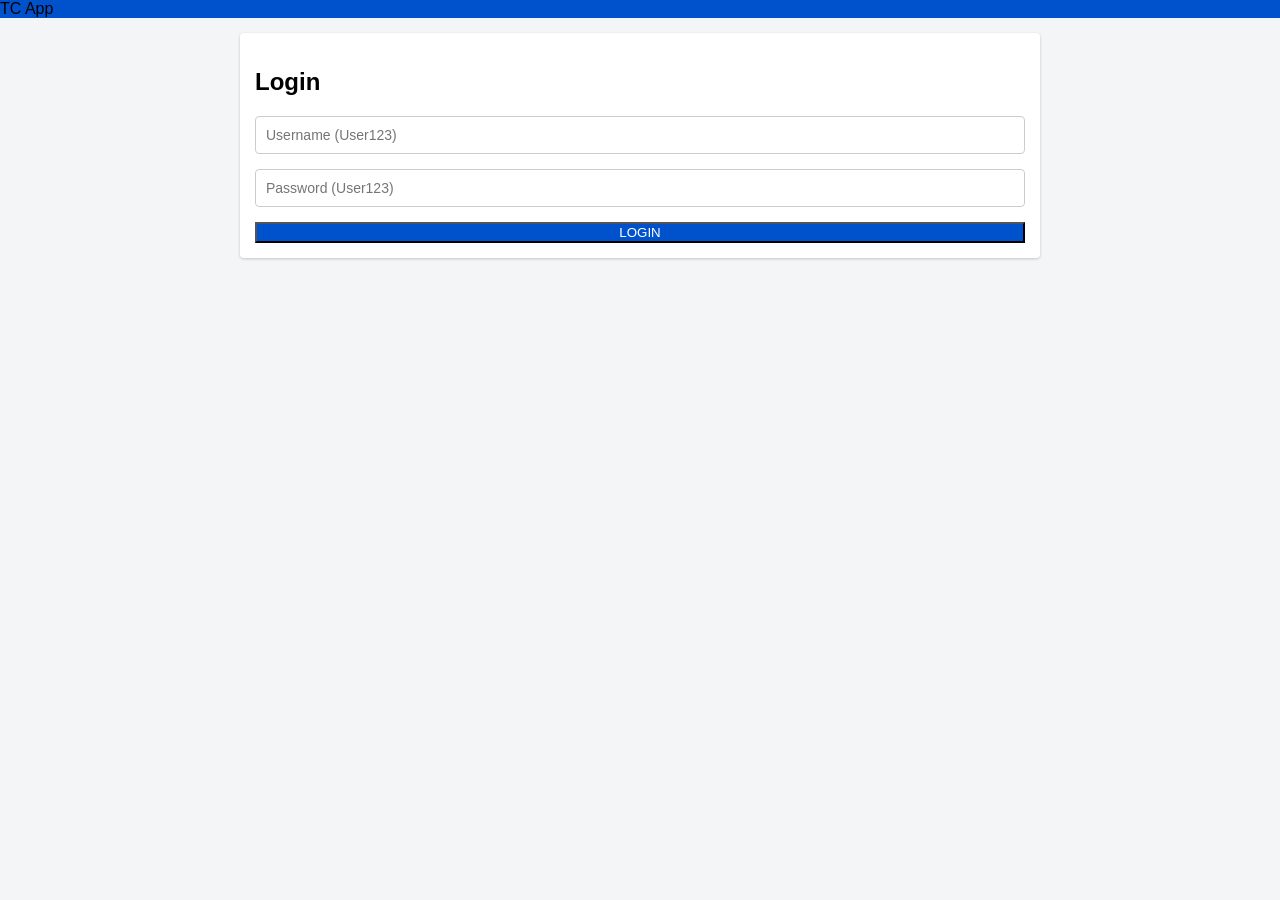
<file: index.html>
<!DOCTYPE html>
<html lang="en">
<head>
    <title>TC App - Login</title>
    <meta name="viewport" content="width=device-width, initial-scale=1.0">
    <link rel="stylesheet" href="https://fonts.googleapis.com/icon?family=Material+Icons">
    <link rel="stylesheet" href="https://code.getmdl.io/1.3.0/material.indigo-pink.min.css">
    <link rel="stylesheet" href="css/style.css">
</head>
<body>
    <div class="mdl-layout mdl-layout--fixed-header">
        <header class="mdl-layout__header"><div class="mdl-layout__header-row"><span class="mdl-layout-title">TC App</span></div></header>
        <main class="mdl-layout__content">
            <div class="page-content">
                <div class="card">
                    <h2>Login</h2>
                    <form onsubmit="handleLogin(event)">
                        <input type="text" id="user" class="tc-input" placeholder="Username (User123)" required>
                        <input type="password" id="pass" class="tc-input" placeholder="Password (User123)" required>
                        <button type="submit" class="mdl-button mdl-js-button mdl-button--raised tc-btn-blue">LOGIN</button>
                    </form>
                </div>
            </div>
        </main>
    </div>
    <script>
        function handleLogin(e) {
            e.preventDefault();
            if(document.getElementById('user').value === 'User123') {
                sessionStorage.setItem('tcUser', 'User123');
                window.location.href = 'location.html';
            } else {
                alert("Invalid Credentials. Use User123.");
            }
        }
    </script>
</body>
</html>
</file>
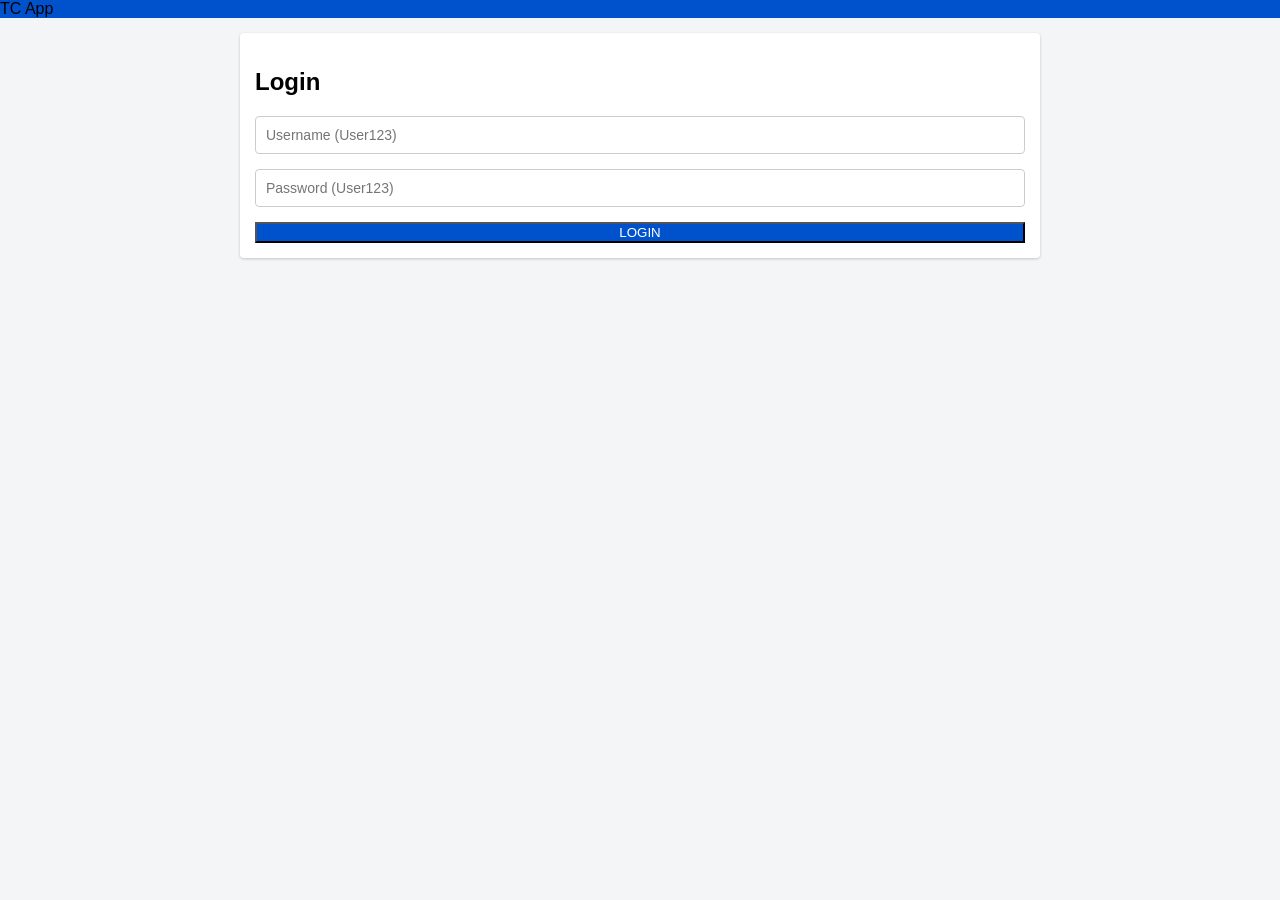
<file: dashboard.html>
<!DOCTYPE html>
<html lang="en">
<head>
    <title>TC App - Unloading</title>
    <link rel="stylesheet" href="css/style.css">
</head>
<body>
    <div class="header">
        <div>☰ TC App</div>
        <div><a href="#" onclick="handleLogout()">Logout</a></div>
    </div>
    
    <div class="container">
        <div class="breadcrumbs">
            CentralHub_L_MUMX > HR55AW6652 > FLEET > B2C - LINEHAUL > CentralHub_L_KAL1
        </div>
        
        <div class="tabs">
            <div class="tab active">UNLOADING</div>
            <div class="tab">DEPARTURE_VERIFICATION</div>
        </div>

        <button class="btn btn-pink" style="margin-bottom: 15px;">&larr; Back</button>

        <div class="card">
            <div style="display: flex; justify-content: space-between;">
                <strong>Progress</strong>
                <span>752 / 812</span>
            </div>
            <div class="progress-container">
                <div class="progress-bar" style="width: 92%;"></div>
            </div>

            <h3 style="background: #eee; padding: 10px; cursor: pointer;">Delivered (158 items) ▼</h3>
            <table class="data-table">
                <thead>
                    <tr>
                        <th>ID</th>
                        <th>Weight</th>
                    </tr>
                </thead>
                <tbody id="shipment-data">
                    </tbody>
            </table>

            <br>
            <button class="btn btn-pink">SCAN</button>
            <button class="btn btn-blue">FINISH</button>
        </div>
    </div>
    <script src="js/data.js"></script>
    <script src="js/app.js"></script>
</body>
</html>
</file>
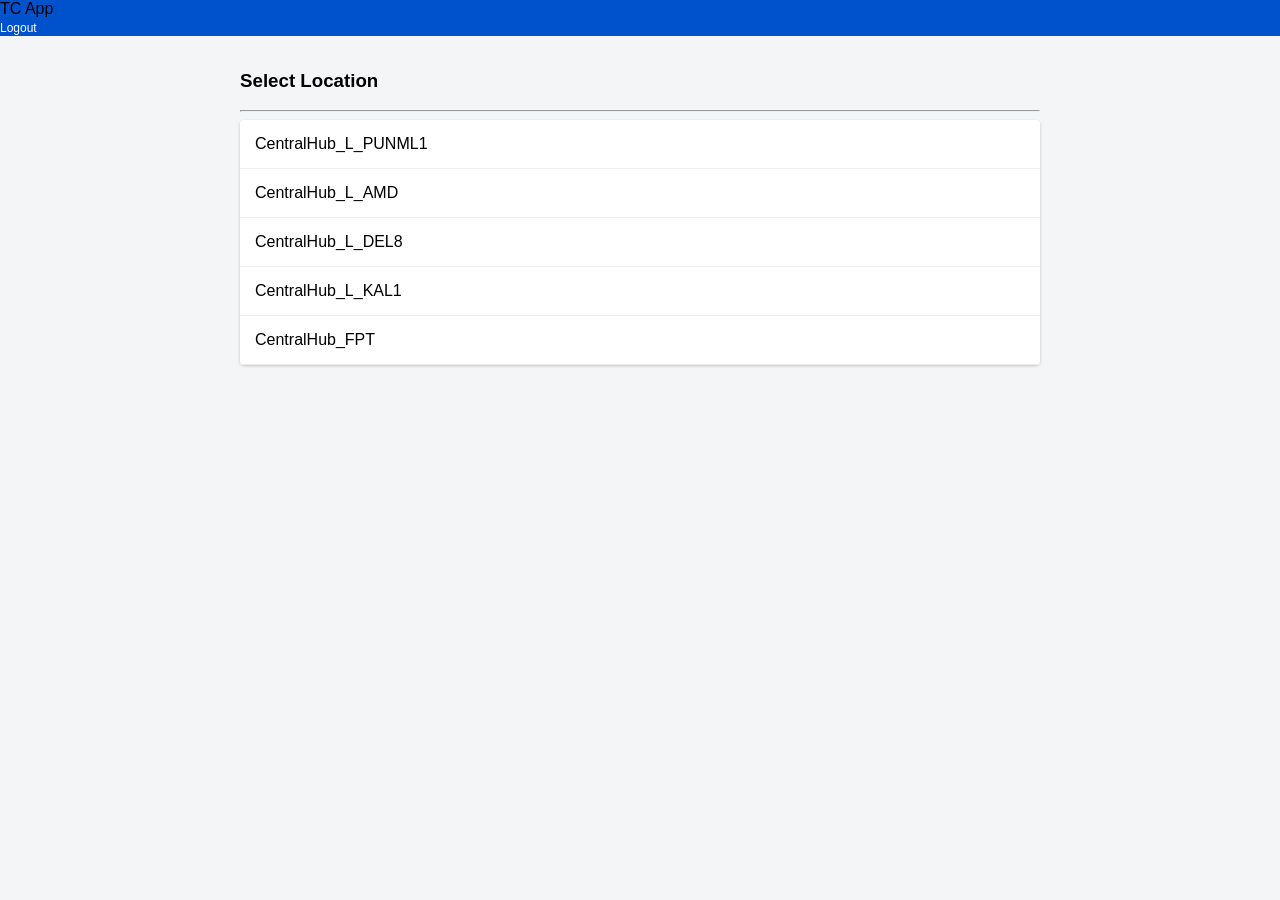
<file: location.html>
<!DOCTYPE html>
<html lang="en">
<head>
    <title>TC App - Location</title>
    <meta name="viewport" content="width=device-width, initial-scale=1.0">
    <link rel="stylesheet" href="https://fonts.googleapis.com/icon?family=Material+Icons">
    <link rel="stylesheet" href="https://code.getmdl.io/1.3.0/material.indigo-pink.min.css">
    <link rel="stylesheet" href="css/style.css">
</head>
<body>
    <div class="mdl-layout mdl-layout--fixed-header">
        <header class="mdl-layout__header">
            <div class="mdl-layout__header-row">
                <span class="mdl-layout-title">TC App</span>
                <div class="mdl-layout-spacer"></div>
                <a href="index.html" style="color: white; text-decoration: none; font-size: 12px;">Logout</a>
            </div>
        </header>
        <main class="mdl-layout__content">
            <div class="page-content">
                <h3>Select Location</h3>
                <hr>
                <div class="card" style="padding: 0;">
                    <div class="list-item" onclick="selectLoc('CentralHub_L_PUNML1')">CentralHub_L_PUNML1</div>
                    <div class="list-item" onclick="selectLoc('CentralHub_L_AMD')">CentralHub_L_AMD</div>
                    <div class="list-item" onclick="selectLoc('CentralHub_L_DEL8')">CentralHub_L_DEL8</div>
                    <div class="list-item" onclick="selectLoc('CentralHub_L_KAL1')">CentralHub_L_KAL1</div>
                    <div class="list-item" onclick="selectLoc('CentralHub_FPT')">CentralHub_FPT</div>
                </div>
            </div>
        </main>
    </div>
    <script>
        function selectLoc(loc) {
            sessionStorage.setItem('tcLocation', loc);
            window.location.href = 'vehicle.html';
        }
    </script>
</body>
</html>
</file>
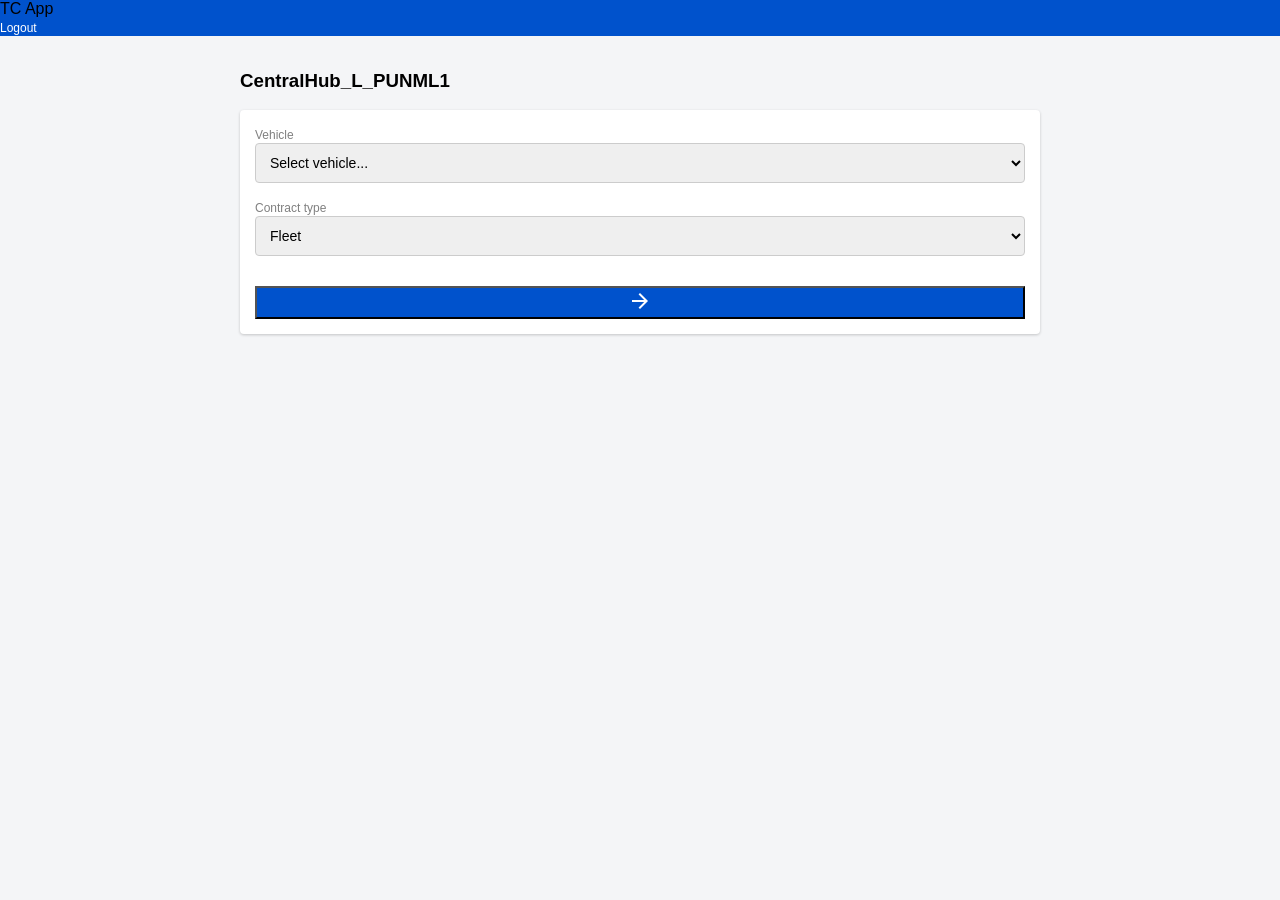
<file: vehicle.html>
<!DOCTYPE html>
<html lang="en">
<head>
    <title>TC App - Vehicle</title>
    <meta name="viewport" content="width=device-width, initial-scale=1.0">
    <link rel="stylesheet" href="https://fonts.googleapis.com/icon?family=Material+Icons">
    <link rel="stylesheet" href="https://code.getmdl.io/1.3.0/material.indigo-pink.min.css">
    <link rel="stylesheet" href="css/style.css">
</head>
<body>
    <div class="mdl-layout mdl-layout--fixed-header">
        <header class="mdl-layout__header">
            <div class="mdl-layout__header-row">
                <span class="mdl-layout-title">TC App</span>
                <div class="mdl-layout-spacer"></div>
                <a href="index.html" style="color: white; text-decoration: none; font-size: 12px;">Logout</a>
            </div>
        </header>
        <main class="mdl-layout__content">
            <div class="page-content">
                <h3 id="loc-display">Location</h3>
                <div class="card">
                    <form onsubmit="proceed(event)">
                        <label style="color: gray; font-size: 12px;">Vehicle</label>
                        <select id="vehicle-select" class="tc-input" required>
                            <option value="" disabled selected>Select vehicle...</option>
                        </select>

                        <label style="color: gray; font-size: 12px;">Contract type</label>
                        <select class="tc-input" required><option value="Fleet">Fleet</option></select>
                        
                        <div style="text-align: right; margin-top: 15px;">
                            <button type="submit" class="mdl-button mdl-js-button mdl-button--fab tc-btn-blue">
                                <i class="material-icons">arrow_forward</i>
                            </button>
                        </div>
                    </form>
                </div>
            </div>
        </main>
    </div>
    <script>
        // Map the correct vehicle to the location the user just chose
        const vehicleMap = {
            "CentralHub_L_PUNML1": ["MH46BB7741"],
            "CentralHub_L_AMD": ["MH04JU6906"],
            "CentralHub_L_DEL8": ["MH05AW1234"],
            "CentralHub_L_KAL1": ["DL01CD4567"],
            "CentralHub_FPT": ["HR55AW6652"]
        };

        window.onload = () => {
            const loc = sessionStorage.getItem('tcLocation') || "CentralHub_L_PUNML1";
            document.getElementById('loc-display').innerText = loc;
            
            const dropdown = document.getElementById('vehicle-select');
            const vehicles = vehicleMap[loc] || ["MH46BB7741"];
            vehicles.forEach(v => {
                dropdown.innerHTML += `<option value="${v}">${v}</option>`;
            });
        };

        function proceed(e) {
            e.preventDefault();
            sessionStorage.setItem('tcVehicle', document.getElementById('vehicle-select').value);
            window.location.href = 'summary.html';
        }
    </script>
</body>
</html>
</file>
<file: css/style.css>
body { background-color: #f4f5f7; margin: 0; font-family: Arial, sans-serif; }
.mdl-layout__header { background-color: #0052cc !important; }
.page-content { padding: 15px; max-width: 800px; margin: 0 auto; }
.card { background: white; padding: 15px; border-radius: 4px; box-shadow: 0 1px 3px rgba(0,0,0,0.2); margin-bottom: 20px;}

/* Buttons & Inputs */
.tc-input { width: 100%; padding: 10px; border: 1px solid #ccc; border-radius: 4px; font-size: 14px; margin-bottom: 15px; box-sizing: border-box;}
.tc-btn-blue { background-color: #0052cc !important; color: white !important; width: 100%; }
.tc-btn-pink { background-color: #e91e63 !important; color: white !important; }

/* Lists & Tables */
.list-item { padding: 15px; border-bottom: 1px solid #eee; cursor: pointer; font-size: 16px; }
.list-item:hover { background-color: #f9f9f9; }
.data-table { width: 100%; border-collapse: collapse; font-size: 14px; }
.data-table th, .data-table td { border-bottom: 1px solid #eee; padding: 10px; text-align: left; }
.data-table a { color: #0052cc; text-decoration: none; font-weight: bold; }

/* Breadcrumbs & Accordions */
.breadcrumbs { font-size: 12px; color: #555; margin-bottom: 15px; display: flex; align-items: center; flex-wrap: wrap;}
.breadcrumbs i { font-size: 14px; margin: 0 4px; }
</file>
